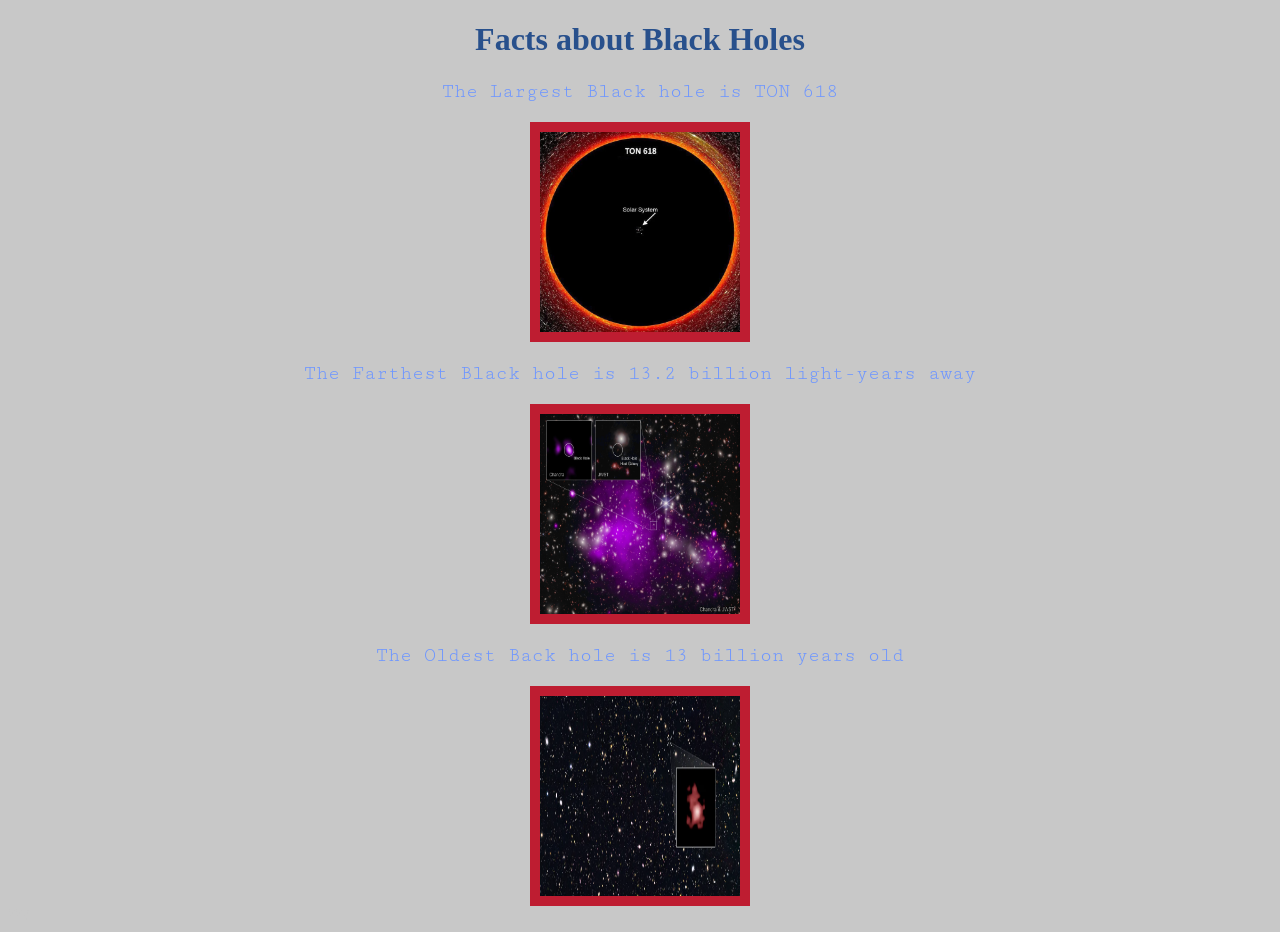
<file: index.html>
<!DOCTYPE html>
<html>
    <head>
        <link rel="stylesheet" href="style.css">
        <link rel="preconnect" href="https://fonts.googleapis.com">
        <link rel="preconnect" href="https://fonts.gstatic.com" crossorigin>
        <link href="https://fonts.googleapis.com/css2?family=Cutive+Mono&family=Playfair+Display:ital,wght@0,400..900;1,400..900&display=swap" rel="stylesheet">
    </head>
    
    <body>
        <h1>Facts about Black Holes</h1>
        
            <p>The Largest Black hole is TON 618</p>
                <img src="LargestblackHole.webp">

            <p>The Farthest Black hole is 13.2 billion light-years away </p>
                <img src="farthestBlackHole.webp">
   
            <p>The Oldest Back hole is 13 billion years old</p>
                <img src="oldestBlackHole.webp">

            <a href="normal.html">???</a>
    </body>
</html>
</file>
<file: style.css>
/* style.css */
h1 {
    color: rgb(40,80,140);
    text-align: center;
}

p {
    color: rgb(110, 150, 255);
    text-align: center;
    font-size: 20px;
    font-family: 'Cutive Mono', monospace;
}

img {
    display: block;
    margin-left: auto;
    margin-right: auto;
    width: 200px;
    height: 200px;
    border: 10px solid rgb(190, 29, 49);
}

a {
    color: rgb(200,200,200);
}

.cutive-mono-regular {
    font-family: "Cutive Mono", monospace;
    font-weight: 400;
    font-style: normal;
}

body {
    background-color: rgb(200,200,200);
}
</file>
